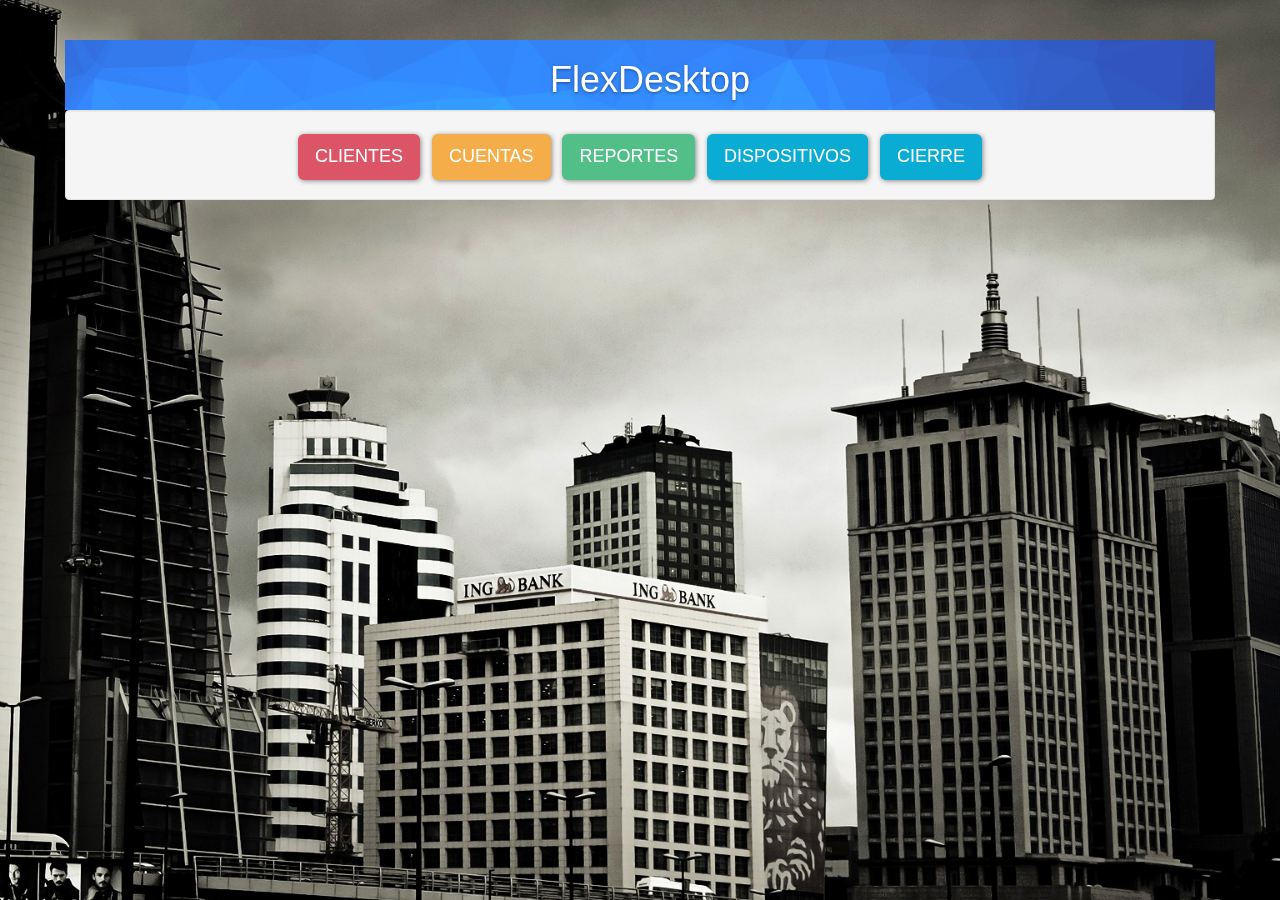
<file: FlexDesktop/public_html/index.html>
<html>
    <head>
        <title>FlexDesktop</title>
        <meta charset="UTF-8">
        <meta name="viewport" content="width=device-width">

        <!-- CSS -->
        <!-- CSS Bootstrap -->
        <link href="css/MyCSS.css" rel="stylesheet" type="text/css">
        <link href="css/bootstrap-responsive.css" rel="stylesheet" type="text/css">
        <link href="css/bootstrap-responsive.min.css" rel="stylesheet" type="text/css">
        <link href="css/bootstrap.css" rel="stylesheet" type="text/css">
        <link href="css/bootstrap.min.css" rel="stylesheet" type="text/css">
        <!-- DataTables CSS -->
        <link rel="stylesheet" type="text/css" href="css/jquery.dataTables.css">


        <!-- Scripts -->
        <!-- jQuery -->
        <script src="js/jquery.min.js"></script>
        <!-- JS Bootstrap -->
        <script src="js/bootstrap.js"></script>
        <!-- DataTables -->
        <script type="text/javascript" src="js/jquery.dataTables.js"></script>
        <!-- Metodos Javascript de la interfaz-->
        <script src="js/DesignScripts.js"></script>
        
        <script src=js/jquery.backstretch.min.js></script>
        
        <script>
            $(document).ready(function(e){
                 $.backstretch(["img/bg2.jpg"]);
            });
        </script>
        <!-- Metodos de la pagina actual-->
        <script></script>
    </head>
    <body>
        <div class="container">
            <div class="row">
                <div class="bs-header" id="content">
                    <div class="container">
                        <h1>FlexDesktop</h1>
                    </div>
                </div>
                <div class="well text-center">
                    <a href="Clientes.html" class="rmLink" target="_self" style="width: 161px;">
                        <button type="button" class="btn btn-hot text-uppercase btn-lg" >Clientes</button></a>
                    <a href="Cuentas.html" class="rmLink" target="_self" style="width: 161px;">
                        <button type="button" class="btn btn-sunny text-uppercase btn-lg">Cuentas</button></a>
                    <a href="Reportes.html" class="rmLink" target="_self" style="width: 161px;">
                        <button type="button" class="btn btn-fresh text-uppercase btn-lg">Reportes</button></a>
                    <a href="Dispositivos.html" class="rmLink" target="_self" style="width: 161px;">
                        <button type="button" class="btn btn-sky text-uppercase btn-lg">Dispositivos</button></a>
                    <a href="Cierre.html" class="rmLink" target="_self" style="width: 161px;">
                        <button type="button" class="btn btn-sky text-uppercase btn-lg">Cierre</button></a>
                </div>
            </div>
        </div>
    </body>
</html>
</file>
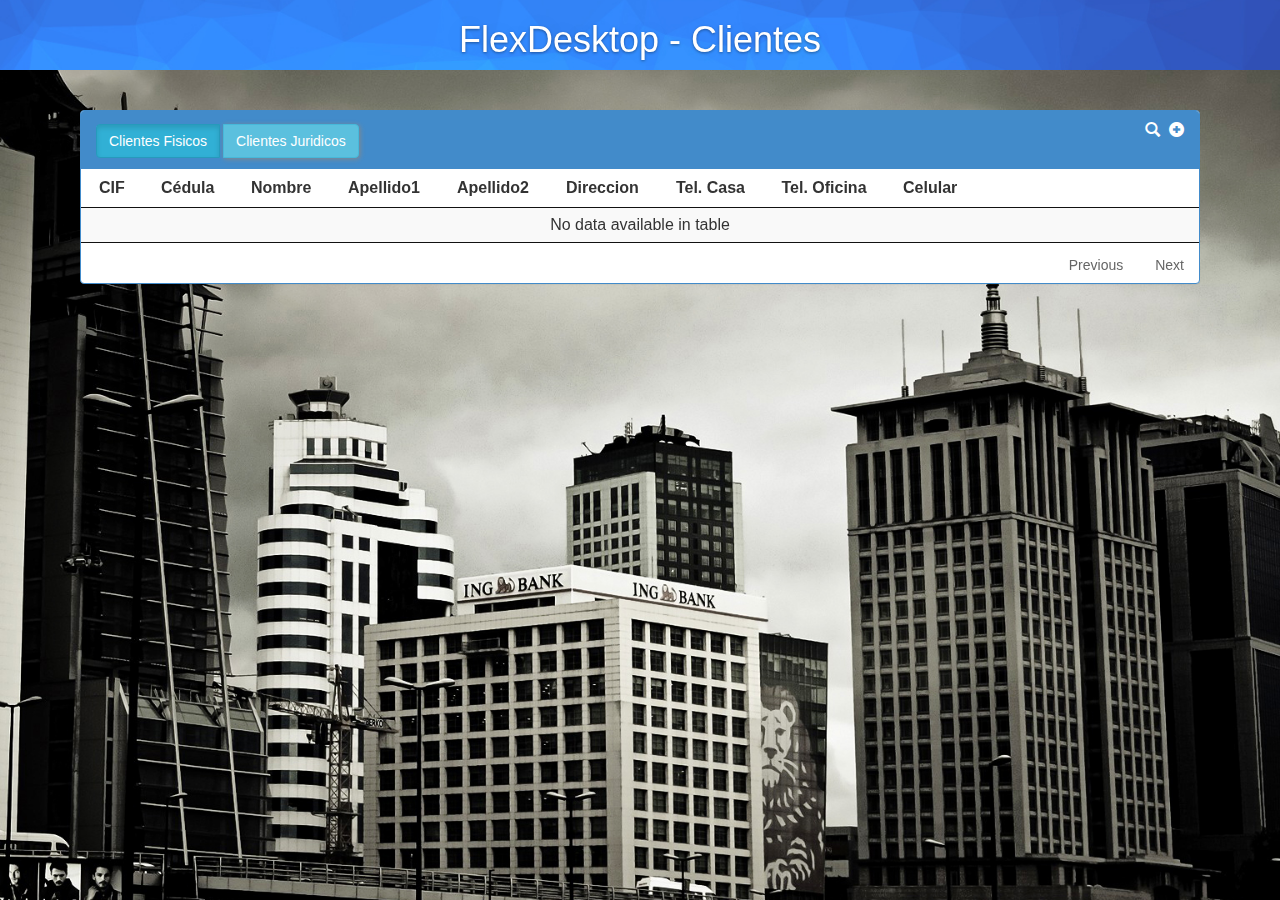
<file: FlexDesktop/public_html/Clientes.html>
<html>
    <head>
        <title>Clientes</title>
        <meta charset="UTF-8">
        <meta name="viewport" content="width=device-width">
        <!-- CSS -->
        <!-- CSS Bootstrap -->
        <link href="css/MyCSS.css" rel="stylesheet" type="text/css">
        <link href="css/bootstrap.css" rel="stylesheet" type="text/css">
        <!-- DataTables CSS -->
        <link rel="stylesheet" type="text/css" href="css/jquery.dataTables.css">


        <!-- Scripts -->
        <!-- jQuery -->
        <script src="js/jquery.min.js"></script>
        <!-- JS Bootstrap -->
        <script src="js/bootstrap.js"></script>
        <!-- DataTables -->
        <script type="text/javascript" src="js/jquery.dataTables.js"></script>
        <!-- Metodos Javascript de la interfaz-->
        <script src="js/DesignScripts.js"></script>
        <!-- Metodos de la pagina actual-->
        <script src="js/Clientes.js"></script>
        
        <script src=js/jquery.backstretch.min.js></script>
        <script>
            $(document).ready(function(e){
                 $.backstretch(["img/bg2.jpg"]);
            });
        </script>
        
    </head>
    <body>
        <input id="delete-value" type="text" class="form-control">
        <div class="bs-header" id="content">
            <div class="container">
                <h1>FlexDesktop - Clientes</h1>
            </div>
        </div>

        <!-- Tabla Clientes-->
        <div class="container">
            <div class="row">
                <div class="col-md-12">
                    <div class="panel panel-primary">
                        <div class="panel-heading">
                            <h3 class="panel-title">n</h3>
                            <div id="tab" class="btn-group" data-toggle="buttons-radio">
                                <a href="#cli-fisicos" id="cli-fisicos-radio" class="btn btn-large btn-info active" data-toggle="tab">Clientes Fisicos</a>
                                <a href="#cli-juridicos" id="cli-juridicos-radio" class="btn btn-large btn-info" data-toggle="tab">Clientes Juridicos</a>
                            </div>
                            <div class="pull-right">
                                <span class="clickable filter" data-toggle="tooltip" title="Buscar" data-container="body">
                                    <i class="glyphicon glyphicon-search"></i>
                                </span>
                                <span class="clickable cli-add" title="Agregar Cliente" data-container="body"  data-toggle="modal" data-target="#edit-cliente" data-placement="top">
                                    <i class="glyphicon glyphicon-plus-sign"></i>
                                </span>
                            </div>
                        </div>
                        <div class="panel-body">
                            <input type="text" class="form-control" id="cli-table-filter" data-action="filter" data-filters="#cli-table" placeholder="Buscar Clientes" />
                        </div>
                        <div class="tab-content">
                            <div class="tab-pane active" id="cli-fisicos">
                                <table id="cli-fisicos-table" class="display" cellspacing="0" width="100%">
                                    <thead>
                                        <tr>
                                            <th>CIF</th>
                                            <th>Cédula</th>
                                            <th>Nombre</th>
                                            <th>Apellido1</th>
                                            <th>Apellido2</th>
                                            <th>Direccion</th>
                                            <th>Tel. Casa</th>
                                            <th>Tel. Oficina</th>
                                            <th>Celular</th>
                                            <th></th>
                                            <th></th>
                                            <th></th>
                                            <th></th> 
                                        </tr>
                                    </thead>
                                    <tbody> </tbody>
                                </table>
                            </div>
                            <div class="tab-pane" id="cli-juridicos">
                                <table id="cli-juridicos-table" class="display" cellspacing="0" width="100%">
                                    <thead>
                                        <tr>
                                            <th>CIF</th>
                                            <th>Cédula Juridica</th>
                                            <th>Nombre</th>
                                            <th>Direccion</th>
                                            <th>Tel. Casa</th>
                                            <th>Tel. Oficina</th>
                                            <th>Celular</th>
                                            <th></th>
                                            <th></th>
                                            <th></th> 
                                        </tr>
                                    </thead>
                                    <tbody> </tbody>
                                </table>
                            </div>
                        </div>
                    </div>
                </div>
            </div>
        </div>

        <!-- Modal Edit/Add Clientes-->
        <div class="modal fade" id="edit-cliente" tabindex="-1" role="dialog" aria-labelledby="edit" aria-hidden="true">
            <div class="modal-dialog">
                <div class="modal-content">
                    <div class="modal-header">
                        <button type="button" class="close" data-dismiss="modal" aria-hidden="true">×</button>
                        <h3 class="modal-title custom_align" id="Heading"></h3>
                    </div>
                    <div class="modal-body">
                        <label>
                            Customer identification file:
                            <input id="cif" type="text" placeholder="CIF" class="form-control" disabled>
                        </label>
                        <label>
                            Numero de cedula:
                            <input id="cedula" type="text" placeholder="Cédula" class="form-control">
                        </label>
                        <label>
                            Nombre:
                            <input id="nombre" type="text" placeholder="Nombre" class="form-control">
                        </label>
                        <label>
                            Primer Apellido:
                            <input id="apellido1" type="text" placeholder="Apellido1" class="form-control">
                        </label>
                        <label>
                            Segundo Apellido:
                            <input id="apellido2" type="text" placeholder="Apellido2" class="form-control">
                        </label>
                        <label>
                            Direccion:
                            <input id="direccion" type="text" placeholder="Direccion" class="form-control">
                        </label>
                        <label>
                            Telefono Casa:
                            <input id="telcasa" type="text" placeholder="Telefono Casa" class="form-control">
                        </label>
                        <label>
                            Telefono Oficina:
                            <input id="telofi" type="text" placeholder="Telefono Oficina" class="form-control">
                        </label>
                        <label>
                            Telefono Celular:
                            <input id="celular" type="text" placeholder="Telefono Celular" class="form-control">
                        </label>
                    </div>
                    <div class="modal-footer ">
                        <button type="button" class="btn btn-info btn-lg btn-cli-post" style="width: 100%;"><span class="glyphicon glyphicon-ok-sign"></span> Agregar</button>
                        <button type="button" class="btn btn-info btn-lg btn-cli-update" style="width: 100%;"><span class="glyphicon glyphicon-ok-sign"></span> Update</button>
                    </div>
                </div>
                <!-- /.modal-content --> 
            </div>
            <!-- /.modal-dialog --> 
        </div>

        <!--modal delete-->
        <div class="modal fade" id="delete-cliente" tabindex="-1" role="dialog" aria-labelledby="edit" aria-hidden="true">
            <div class="modal-dialog">
                <div class="modal-content">
                    <div class="modal-header">
                        <button type="button" class="close" data-dismiss="modal" aria-hidden="true">×</button>
                        <h4 class="modal-title custom_align" id="Heading">Borrar Esta Entrada</h4>
                    </div>
                    <div class="modal-body">
                        <div class="alert alert-info"><span class="glyphicon glyphicon-warning-sign"></span> Seguro que desea eliminar este cliente?</div>
                    </div>
                    <div class="modal-footer ">
                        <button type="button" class="btn btn-info btn-cli-delete" ><span class="glyphicon glyphicon-ok-sign"></span> Si</button>
                        <button type="button" class="btn btn-info" data-dismiss="modal"><span class="glyphicon glyphicon-remove"></span> No</button>
                    </div>
                </div>
                <!-- /.modal-content --> 
            </div>
            <!-- /.modal-dialog --> 
        </div>
        
        <!--modal adjuntos-->
        <div class="modal fade" id="files-cliente" tabindex="-1" role="dialog" aria-labelledby="edit" aria-hidden="true">
            <div class="modal-dialog">
                <div class="modal-content">
                    <div class="modal-header">
                        <button type="button" class="close" data-dismiss="modal" aria-hidden="true">×</button>
                        <h4 class="modal-title custom_align" id="Heading">Archivos adjuntos</h4>
                    </div>
                    <div class="modal-body">
                        <div class="alert alert-info"><span class="glyphicon glyphicon-warning-sign"></span> ?</div>
                    </div>
                </div>
                <!-- /.modal-content --> 
            </div>
            <!-- /.modal-dialog --> 
        </div>
        
        <!--modal foto-->
        <div class="modal fade" id="photo-cliente" tabindex="-1" role="dialog" aria-labelledby="edit" aria-hidden="true">
            <div class="modal-dialog">
                <div class="modal-content">
                    <div class="modal-header">
                        <button type="button" class="close" data-dismiss="modal" aria-hidden="true">×</button>
                        <h4 class="modal-title custom_align" id="Heading">Foto</h4>
                    </div>
                    <div class="modal-body">
                        <div class="alert alert-info"><span class="glyphicon glyphicon-warning-sign"></span> ?</div>
                    </div>
                </div>
                <!-- /.modal-content --> 
            </div>
            <!-- /.modal-dialog --> 
        </div>

    </body>
</html>
</file>
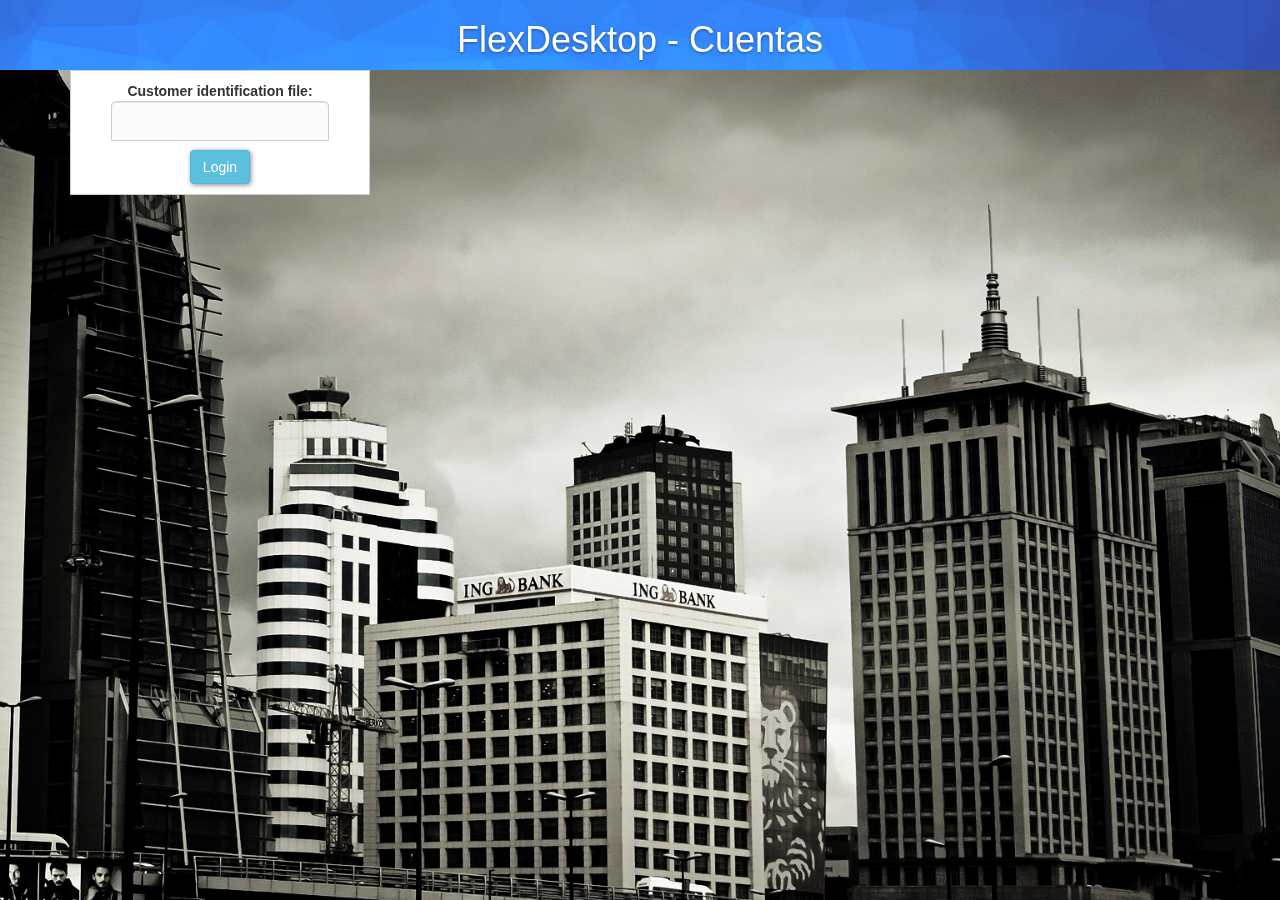
<file: FlexDesktop/public_html/Cuentas.html>
<html>
    <head>
        <title>Cuentas</title>
        <meta charset="UTF-8">
        <meta name="viewport" content="width=device-width">
        <!-- CSS -->
        <!-- CSS Bootstrap -->
        <link href="css/MyCSS.css" rel="stylesheet" type="text/css">
        <link href="css/bootstrap.css" rel="stylesheet" type="text/css">
        <!-- DataTables CSS -->
        <link rel="stylesheet" type="text/css" href="css/jquery.dataTables.css">


        <!-- Scripts -->
        <!-- jQuery -->
        <script src="js/jquery.min.js"></script>
        <!-- JS Bootstrap -->
        <script src="js/bootstrap.js"></script>
        <!-- DataTables -->
        <script type="text/javascript" src="js/jquery.dataTables.js"></script>
        <!-- Metodos Javascript de la interfaz-->
        <script src="js/DesignScripts.js"></script>
        <!-- Metodos de la pagina actual-->
        <script src="js/Cuentas.js"></script>
        
        <script src=js/jquery.backstretch.min.js></script>
        
        <script>
            $(document).ready(function(e){
                 $.backstretch(["img/bg2.jpg"]);
            });
        </script>
        
    </head>
    <body>
        <input id="delete-value" type="text" class="form-control">
        <div class="bs-header" id="content">
            <div class="container">
                <h1>FlexDesktop - Cuentas</h1>
            </div>
        </div>

        <div class="container" id="container-login">
            <div class="login-container">
                <div id="output"></div>
                <div class="form-box">
                    <label>
                        Customer identification file:
                        <input id="cif" type="text" class="form-control">
                    </label>
                    <button id="login-cliente" class="btn btn-info">Login</button>
                </div>
            </div>
        </div>

        <!-- Tabla Cuentas-->
        <div class="container" id="container-cuentas">
            <div class="row">
                <div class="col-md-12">
                    <div class="panel panel-primary">
                        <div class="panel-heading">
                            <h3 class="panel-title">n</h3>
                            <div id="tab" class="btn-group" data-toggle="buttons-radio">
                                <a href="#cue-auto" id="cue-auto-radio" class="btn btn-large btn-info active" data-toggle="tab">Cuentas de Ahorro Automatico</a>
                                <a href="#cue-vista" id="cue-vista-radio" class="btn btn-large btn-info" data-toggle="tab">Cuentas de Ahorro Vista</a>
                            </div>
                            <div class="pull-right">
                                <span class="clickable filter" data-toggle="tooltip" title="Buscar" data-container="body">
                                    <i class="glyphicon glyphicon-search"></i>
                                </span>
                                <span class="clickable cue-add" title="Agregar Cuenta" data-container="body"  data-toggle="modal" data-target="#edit-cuenta" data-placement="top">
                                    <i class="glyphicon glyphicon-plus-sign"></i>
                                </span>
                            </div>
                        </div>
                        <div class="panel-body">
                            <input type="text" class="form-control" id="cue-table-filter" data-action="filter" data-filters="#cue-table" placeholder="Buscar Cuentas" />
                        </div>
                        <div class="tab-content">
                            <div class="tab-pane active" id="cue-auto">
                                <table id="cue-auto-table" class="display" cellspacing="0" width="100%">
                                    <thead>
                                        <tr>
                                            <th>#Cuenta</th>
                                            <th>Inicio</th>
                                            <th>Descripcion</th>
                                            <th>Saldo real</th>
                                            <th>Saldo temporal</th>
                                            <th>Monto</th>
                                            <th>#Cuenta deduccion</th>
                                            <th>Duracion (meses)</th>
                                            <th>Deduccion cada</th>
                                            <th></th>
                                            <th></th>
                                            <th></th>
                                            <th></th> 
                                        </tr>
                                    </thead>
                                    <tbody> </tbody>
                                </table>
                            </div>
                            <div class="tab-pane" id="cue-vista">
                                <table id="cue-vista-table" class="display" cellspacing="0" width="100%">
                                    <thead>
                                        <tr>
                                            <th>#Cuenta</th>
                                            <th>Descripcion</th>
                                            <th>Saldo real</th>
                                            <th>Saldo temporal</th>
                                            <th>Moneda</th>
                                            <th></th>
                                            <th></th>
                                            <th></th> 
                                        </tr>
                                    </thead>
                                    <tbody> </tbody>
                                </table>
                            </div>
                        </div>
                    </div>
                </div>
            </div>
        </div>

 <!-- Modal Edit/Add pagos-->
        <div class="modal fade" id="edit-pagos" tabindex="-1" role="dialog" aria-labelledby="edit" aria-hidden="true">
            <div class="modal-dialog">
                <div class="modal-content">
                    <div class="modal-header">
                        <button type="button" class="close" data-dismiss="modal" aria-hidden="true">×</button>
                        <h3 class="modal-title custom_align" id="Heading"> Crear Pago</h3>
                    </div>
                    <div class="modal-body">
                        <label class="auto">
                            Numero de Cuenta Origen:
                            <input id="cuentaorigen" type="text" placeholder="cuenta origen" class="form-control" disabled>
                        </label>
                        <label class="auto">
                            Numero de Cuenta Destino:
                            <input id="cuentadestino" type="text" placeholder="cuenta destino" class="form-control" >
                        </label>
                        <br>
                        <label class="vista">
                            Monto:
                            <input id="monto" type="text" placeholder="Inicio" class="form-control">
                        </label>
                    </div>
                    <div class="modal-footer ">
                        <button type="button" class="btn btn-info btn-lg btn-pago-post" style="width: 100%;"><span class="glyphicon glyphicon-ok-sign"></span> Agregar</button>
                       </div>
                </div>
                <!-- /.modal-content --> 
            </div>
            <!-- /.modal-dialog --> 
        </div>

        
        <!-- Modal Edit/Add Clientes-->
        <div class="modal fade" id="edit-cuenta" tabindex="-1" role="dialog" aria-labelledby="edit" aria-hidden="true">
            <div class="modal-dialog">
                <div class="modal-content">
                    <div class="modal-header">
                        <button type="button" class="close" data-dismiss="modal" aria-hidden="true">×</button>
                        <h3 class="modal-title custom_align" id="Heading"></h3>
                    </div>
                    <div class="modal-body">
                        <label class="auto vista">
                            Numero de Cuenta:
                            <input id="cuenta" type="text" placeholder="Cuenta" class="form-control" disabled>
                        </label>
                        <label class="auto">
                            Fecha de inicio:
                            <input id="fecha" type="text" placeholder="Inicio" class="form-control" disabled>
                        </label>
                        <br>
                        <label class="auto">
                            Proposito:
                            <select id="propositos"></select>
                        </label>
                        <br>
                        <label class="vista">
                            Descripcion:
                            <input id="descripcion" type="text" placeholder="Inicio" class="form-control">
                        </label>
                        <br>
                        <label class="auto vista">
                            Saldo real:
                            <input id="real" type="text" placeholder="Monto" class="form-control">
                        </label>
                        <label class="auto vista">
                            Saldo Temporal:
                            <input id="temporal" type="text" placeholder="Monto" class="form-control">
                        </label>
                        <br>
                        <label class="auto">
                            Monto a debitar:
                            <input id="monto" type="text" placeholder="Monto" class="form-control">
                        </label>
                        <label class="auto">
                            Cuenta deduccion:
                            <select id="cuentadeduccion"></select>
                        </label>
                        <br>
                        <label class="auto">
                            Tiempo de ahorro (meses):
                            <input id="meses" type="text" placeholder="Tiempo Ahorro" class="form-control">
                        </label>
                        <label class="auto">
                            Ahorro cada:
                            <input id="tiempo" type="text" placeholder="Tiempo deduccion" class="form-control">
                        </label>
                        <label class="auto">
                            <select id="tipotiempo"></select>
                        </label>
                        <label class="vista">
                            moneda:
                            <select id="tipomoneda"></select>
                        </label>
                    </div>
                    <div class="modal-footer ">
                        <button type="button" class="btn btn-info btn-lg btn-cue-post" style="width: 100%;"><span class="glyphicon glyphicon-ok-sign"></span> Agregar</button>
                        <button type="button" class="btn btn-info btn-lg btn-cue-update" style="width: 100%;"><span class="glyphicon glyphicon-ok-sign"></span> Update</button>
                    </div>
                </div>
                <!-- /.modal-content --> 
            </div>
            <!-- /.modal-dialog --> 
        </div>

        <!--modal delete-->
        <div class="modal fade" id="delete-cuenta" tabindex="-1" role="dialog" aria-labelledby="edit" aria-hidden="true">
            <div class="modal-dialog">
                <div class="modal-content">
                    <div class="modal-header">
                        <button type="button" class="close" data-dismiss="modal" aria-hidden="true">×</button>
                        <h4 class="modal-title custom_align" id="Heading">Borrar Esta Entrada</h4>
                    </div>
                    <div class="modal-body">
                        <div class="alert alert-info"><span class="glyphicon glyphicon-warning-sign"></span> Seguro que desea eliminar este cuenta?</div>
                    </div>
                    <div class="modal-footer ">
                        <button type="button" class="btn btn-info btn-cue-delete" ><span class="glyphicon glyphicon-ok-sign"></span> Si</button>
                        <button type="button" class="btn btn-info" data-dismiss="modal"><span class="glyphicon glyphicon-remove"></span> No</button>
                    </div>
                </div>
                <!-- /.modal-content --> 
            </div>
            <!-- /.modal-dialog --> 
        </div>

    </body>
</html>
</file>
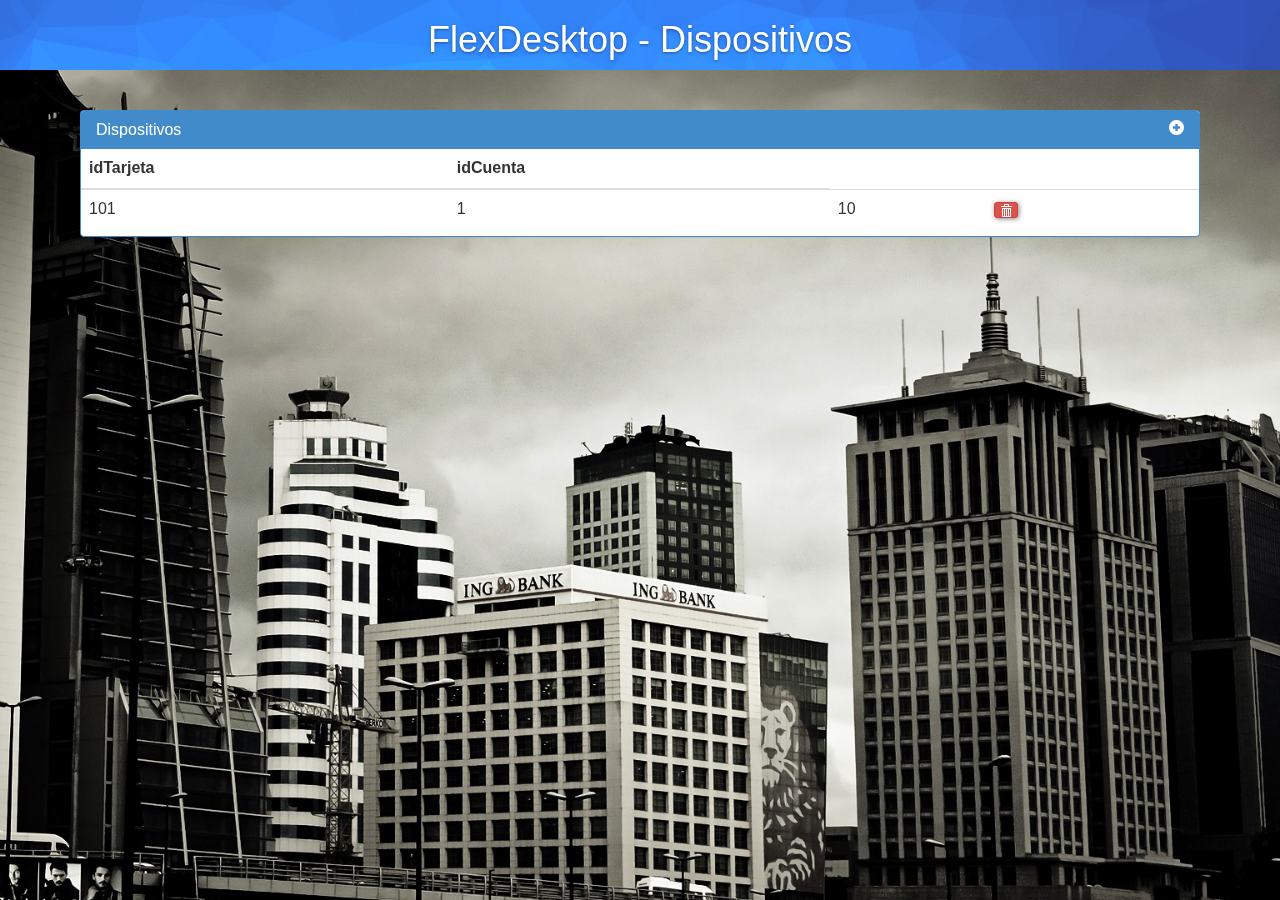
<file: FlexDesktop/public_html/Dispositivos.html>
<html>
    <head>
        <title>Dispositivos</title>
        <meta charset="UTF-8">
        <meta name="viewport" content="width=device-width">
        <!-- CSS -->
        <!-- CSS Bootstrap -->
        <link href="css/MyCSS.css" rel="stylesheet" type="text/css">
        <link href="css/bootstrap.css" rel="stylesheet" type="text/css">
        <!-- DataTables CSS -->
        <link rel="stylesheet" type="text/css" href="css/jquery.dataTables.css">


        <!-- Scripts -->
        <!-- jQuery -->
        <script src="js/jquery.min.js"></script>
        <!-- JS Bootstrap -->
        <script src="js/bootstrap.js"></script>
        <!-- DataTables -->
        <script type="text/javascript" src="js/jquery.dataTables.js"></script>
        <!-- Metodos Javascript de la interfaz-->
        <script src="js/DesignScripts.js"></script>
        
        
        <script src="js/Dispositivos.js"></script>
        
        <script src=js/jquery.backstretch.min.js></script>
        
        <script>
            $(document).ready(function(e){
                 $.backstretch(["img/bg2.jpg"]);
            });
        </script>
        
        
    </head>
    <body>
        <div class="bs-header" id="content">
            <div class="container">
                <h1>FlexDesktop - Dispositivos</h1>
            </div>
        </div>

 <!-- Tabla Contenedores-->
        <div class="container">
            <div class="row">
                <div class="col-md-12">
                    <div class="panel panel-primary">
                        <div class="panel-heading">
                            <h3 class="panel-title">Dispositivos</h3>
                            <div class="pull-right">
                                <span class="clickable con-add" title="Agregar Dispositivo" data-container="body"  data-toggle="modal" data-target="#edit-dispositivo" data-placement="top">
                                    <i class="glyphicon glyphicon-plus-sign"></i>
                                </span>
                            </div>
                        </div>
                        <table class="table table-hover" id="con-table">
                            <thead>
                                <tr>
                                    <th>idTarjeta</th>
                                    <th>idCuenta</th>
                                </tr>
                            </thead>
                            <tbody id="con-table-body">
                                <tr>
                                    <td id="campo-numero">101</td>
                                    <td id="campo-ruta">1</td>
                                    <td id="campo-peso">10</td>
                                    <td><p><button class="btn btn-danger btn-xs con-delete" data-title="Delete-contenedor" data-toggle="modal" data-target="#delete-contenedor" data-placement="top" rel="tooltip"><span class="glyphicon glyphicon-trash"></span></button></p></td>
                                </tr>
                            </tbody>
                        </table>
                    </div>
                </div>
            </div>
        </div>


        <div class="modal fade" id="edit-dispositivo" tabindex="-1" role="dialog" aria-labelledby="edit" aria-hidden="true">
            <div class="modal-dialog">
                <div class="modal-content">
                    <div class="modal-header">
                        <button type="button" class="close" data-dismiss="modal" aria-hidden="true">×</button>
                        <h3 class="modal-title custom_align" id="Heading">Agregar Dispositivo</h3>
                    </div>
                    <div class="modal-body">
                        <div>
                            <input id="tarjeta" type="text" placeholder="ID de Dispositivo" class="form-control">
                        </div>
                        <div>
                            <input id="cuenta" type="text" placeholder="ID de Cuenta" class="form-control">
                        </div>
                    </div>
                    <div class="modal-footer ">
                        <button type="button" class="btn btn-info btn-lg btn-con-post" style="width: 100%;"><span class="glyphicon glyphicon-ok-sign"></span> Agregar</button>
                    </div>
                </div>
                <!-- /.modal-content --> 
            </div>
            <!-- /.modal-dialog --> 
        </div>

        <!--modal delete-->
        <div class="modal fade" id="delete-contenedor" tabindex="-1" role="dialog" aria-labelledby="edit" aria-hidden="true">
            <div class="modal-dialog">
                <div class="modal-content">
                    <div class="modal-header">
                        <button type="button" class="close" data-dismiss="modal" aria-hidden="true">×</button>
                        <h4 class="modal-title custom_align" id="Heading">Borrar Esta Entrada</h4>
                    </div>
                    <div class="modal-body">
                        <div class="alert alert-warning"><span class="glyphicon glyphicon-warning-sign"></span> Seguro que desea eliminar este contenedor?</div>
                    </div>
                    <div class="modal-footer ">
                        <button type="button" class="btn btn-warning btn-con-delete" ><span class="glyphicon glyphicon-ok-sign"></span> Si</button>
                        <button type="button" class="btn btn-warning" data-dismiss="modal"><span class="glyphicon glyphicon-remove"></span> No</button>
                    </div>
                </div>
                <!-- /.modal-content --> 
            </div>
            <!-- /.modal-dialog --> 
        </div>

    </body>
</html>
</file>
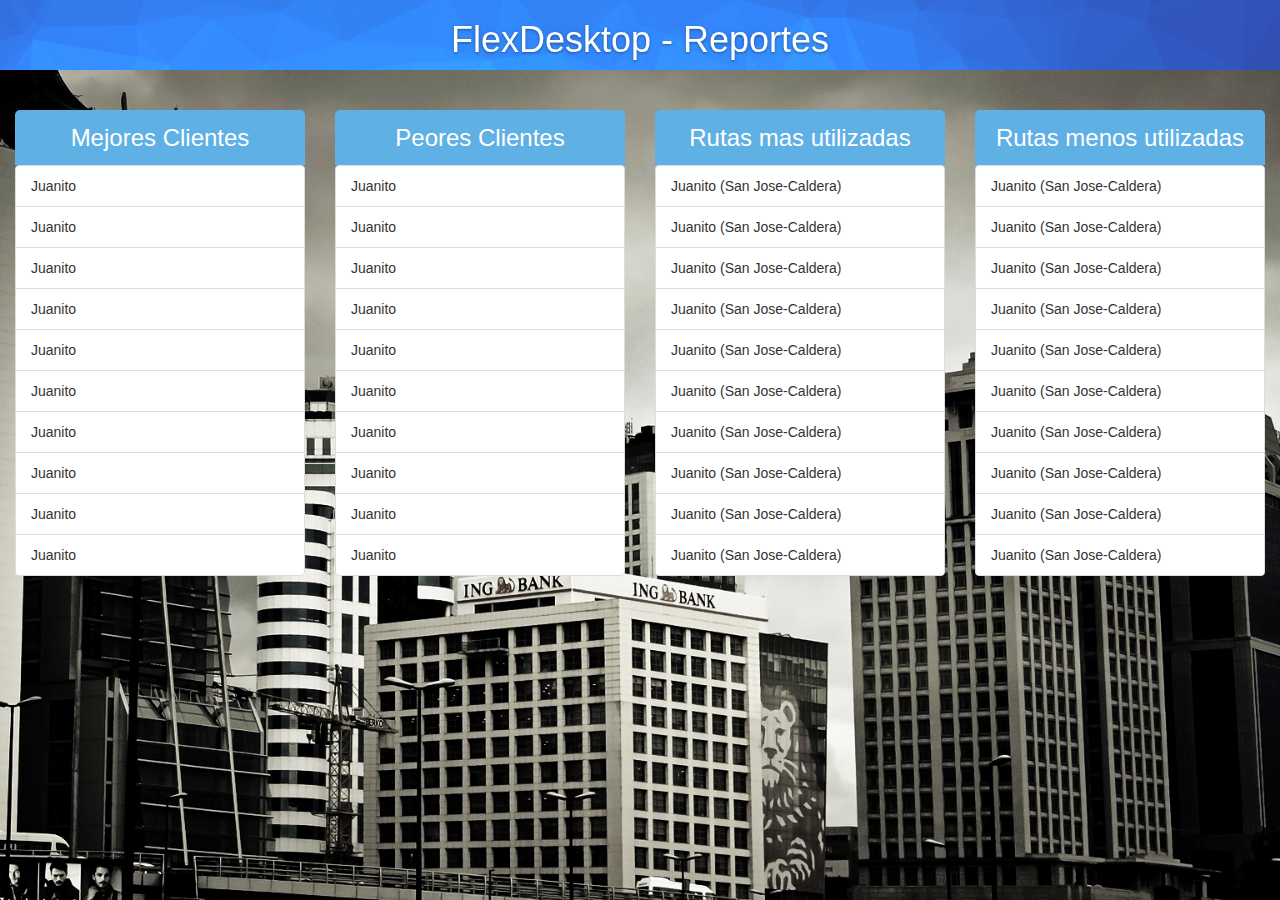
<file: FlexDesktop/public_html/Reportes.html>
<html>
    <head>
        <title>Reportes</title>
        <meta charset="UTF-8">
        <meta name="viewport" content="width=device-width">
        <!-- CSS -->
        <!-- CSS Bootstrap -->
        <link href="css/MyCSS.css" rel="stylesheet" type="text/css">
        <link href="css/bootstrap.css" rel="stylesheet" type="text/css">
        <!-- DataTables CSS -->
        <link rel="stylesheet" type="text/css" href="css/jquery.dataTables.css">


        <!-- Scripts -->
        <!-- jQuery -->
        <script src="js/jquery.min.js"></script>
        <!-- JS Bootstrap -->
        <script src="js/bootstrap.js"></script>
        <!-- DataTables -->
        <script type="text/javascript" src="js/jquery.dataTables.js"></script>
        <!-- Metodos Javascript de la interfaz-->
        <script src="js/DesignScripts.js"></script>
        <!-- Metodos de la pagina actual-->
        <script src="js/Reportes.js"></script>
        
        <script src=js/jquery.backstretch.min.js></script>
        <script>
            $(document).ready(function(e){
                 $.backstretch(["img/bg2.jpg"]);
            });
        </script>
    </head>
    <body>
        <div class="bs-header" id="content">
            <div class="container">
                <h1>FlexDesktop - Reportes</h1>
            </div>
        </div>
        <div class="container-repo">
            <!-- Mejores Clientes-->
            <div class="col-md-3" id="home-box">
                <div class="pricing_header">
                    <h3>Mejores Clientes</h3>
                    <div class="space"></div>
                </div>
                <ul id="lista-mejores-clientes" class="list-group">
                    <li class="list-group-item">Juanito</li>
                    <li class="list-group-item">Juanito</li>
                    <li class="list-group-item">Juanito</li>
                    <li class="list-group-item">Juanito</li>
                    <li class="list-group-item">Juanito</li>
                    <li class="list-group-item">Juanito</li>
                    <li class="list-group-item">Juanito</li>
                    <li class="list-group-item">Juanito</li>
                    <li class="list-group-item">Juanito</li>
                    <li class="list-group-item">Juanito</li>
                </ul>
            </div>
            <!-- Peores Clientes-->
            <div class="col-md-3" id="home-box">
                <div class="pricing_header">
                    <h3>Peores Clientes</h3>
                    <div class="space"></div>
                </div>
                <ul id="lista-peores-clientes" class="list-group">
                    <li class="list-group-item">Juanito</li>
                    <li class="list-group-item">Juanito</li>
                    <li class="list-group-item">Juanito</li>
                    <li class="list-group-item">Juanito</li>
                    <li class="list-group-item">Juanito</li>
                    <li class="list-group-item">Juanito</li>
                    <li class="list-group-item">Juanito</li>
                    <li class="list-group-item">Juanito</li>
                    <li class="list-group-item">Juanito</li>
                    <li class="list-group-item">Juanito</li>
                </ul>
            </div>
            <!-- Rutas mas utilizadas-->
            <div class="col-md-3" id="home-box">
                <div class="pricing_header">
                    <h3>Rutas mas utilizadas</h3>
                    <div class="space"></div>
                </div>
                <ul id="lista-mejores-rutas" class="list-group">
                    <li class="list-group-item">Juanito (San Jose-Caldera)</li>
                    <li class="list-group-item">Juanito (San Jose-Caldera)</li>
                    <li class="list-group-item">Juanito (San Jose-Caldera)</li>
                    <li class="list-group-item">Juanito (San Jose-Caldera)</li>
                    <li class="list-group-item">Juanito (San Jose-Caldera)</li>
                    <li class="list-group-item">Juanito (San Jose-Caldera)</li>
                    <li class="list-group-item">Juanito (San Jose-Caldera)</li>
                    <li class="list-group-item">Juanito (San Jose-Caldera)</li>
                    <li class="list-group-item">Juanito (San Jose-Caldera)</li>
                    <li class="list-group-item">Juanito (San Jose-Caldera)</li>
                </ul>
            </div>
            <!-- Rutas menos utilizadas-->
            <div class="col-md-3" id="home-box">
                <div class="pricing_header">
                    <h3>Rutas menos utilizadas</h3>
                    <div class="space"></div>
                </div>
                <ul id="lista-peores-rutas" class="list-group">
                    <li class="list-group-item">Juanito (San Jose-Caldera)</li>
                    <li class="list-group-item">Juanito (San Jose-Caldera)</li>
                    <li class="list-group-item">Juanito (San Jose-Caldera)</li>
                    <li class="list-group-item">Juanito (San Jose-Caldera)</li>
                    <li class="list-group-item">Juanito (San Jose-Caldera)</li>
                    <li class="list-group-item">Juanito (San Jose-Caldera)</li>
                    <li class="list-group-item">Juanito (San Jose-Caldera)</li>
                    <li class="list-group-item">Juanito (San Jose-Caldera)</li>
                    <li class="list-group-item">Juanito (San Jose-Caldera)</li>
                    <li class="list-group-item">Juanito (San Jose-Caldera)</li>
                </ul>
            </div>  
        </div>

    </body>
</html>
</file>
<file: FlexDesktop/public_html/css/MyCSS.css>
/* 
    Created on : Aug 17, 2014, 4:53:05 PM
    Author     : M. Taylor
*/

/* Required field START */

@import url(http://fonts.googleapis.com/css?family=Oswald);
@import url(http://fonts.googleapis.com/css?family=Roboto:400,300);
@import url(http://netdna.bootstrapcdn.com/font-awesome/4.0.3/css/font-awesome.css);


/* Button  START */

body{
    font-family: 'Oswald', sans-serif;
}

.btn{
    margin: 4px;
    box-shadow: 1px 1px 5px #888888;
}

.btn-xs{
    font-weight: 300;
}

.btn-hot {
    color: #fff;
    background-color: #db5566;
    border-bottom:2px solid #af4451;
}

.btn-hot:hover, .btn-sky.active:focus, .btn-hot:focus, .open>.dropdown-toggle.btn-hot {
    color: #fff;
    background-color: #df6a78;
    border-bottom:2px solid #b25560;
    outline: none;}


.btn-hot:active, .btn-hot.active {
    color: #fff;
    background-color: #c04b59;
    border-top:2px solid #9a3c47;
    margin-top: 2px;
}

.btn-sunny {
    color: #fff;
    background-color: #f4ad49;
    border-bottom:2px solid #c38a3a;
}

.btn-sunny:hover, .btn-sky.active:focus, .btn-sunny:focus, .open>.dropdown-toggle.btn-sunny {
    color: #fff;
    background-color: #f5b75f;
    border-bottom:2px solid #c4924c;
    outline: none;
}


.btn-sunny:active, .btn-sunny.active {
    color: #fff;
    background-color: #d69840;
    border-top:2px solid #ab7a33;
    margin-top: 2px;
}

.btn-fresh {
    color: #fff;
    background-color: #51bf87;
    border-bottom:2px solid #41996c;
}

.btn-fresh:hover, .btn-sky.active:focus, .btn-fresh:focus, .open>.dropdown-toggle.btn-fresh {
    color: #fff;
    background-color: #66c796;
    border-bottom:2px solid #529f78;
    outline: none;
}


.btn-fresh:active, .btn-fresh.active {
    color: #fff;
    background-color: #47a877;
    border-top:2px solid #39865f;
    outline: none;
    outline-offset: none;
    margin-top: 2px;
}

.btn-sky {
    color: #fff;
    background-color: #0bacd3;
    border-bottom:2px solid #098aa9;
}

.btn-sky:hover,.btn-sky.active:focus, .btn-sky:focus, .open>.dropdown-toggle.btn-sky {
    color: #fff;
    background-color: #29b6d8;
    border-bottom:2px solid #2192ad;
    outline: none;
}

.btn-sky:active, .btn-sky.active {
    color: #fff;
    background-color: #0a97b9;
    border-top:2px solid #087994;
    outline-offset: none;
    margin-top: 2px;
}

.btn:focus,
.btn:active:focus,
.btn.active:focus {
    outline: none;
    outline-offset: 0px;
}

/* Button  END */

/*******************************
          LOG
*******************************/

#log_Container {

  padding-top: 120px;
  margin: 0 auto 90px;
}

#log_Segmento{


  width: 320px;
  min-width: 120px;
  margin: 0 auto;
}



html,body{
    position: relative;
    height: 100%;
}

.form-box input{
    width: 100%;
    padding: 10px;
    text-align: center;
    height:40px;
    border: 1px solid #ccc;;
    background: #fafafa;
    transition:0.2s ease-in-out;

}

.form-box input:focus{
    outline: 0;
    background: #eee;
}

.form-box input[type="text"]{
    border-radius: 5px 5px 0 0;
    text-transform: lowercase;
}

.form-box input[type="password"]{
    border-radius: 0 0 5px 5px;
    border-top: 0;
}

.form-box button.login{
    margin-top:15px;
    padding: 10px 20px;
}

.animated {
    -webkit-animation-duration: 1s;
    animation-duration: 1s;
    -webkit-animation-fill-mode: both;
    animation-fill-mode: both;
}

@-webkit-keyframes fadeInUp {
    0% {
        opacity: 0;
        -webkit-transform: translateY(20px);
        transform: translateY(20px);
    }

    100% {
        opacity: 1;
        -webkit-transform: translateY(0);
        transform: translateY(0);
    }
}

@keyframes fadeInUp {
    0% {
        opacity: 0;
        -webkit-transform: translateY(20px);
        -ms-transform: translateY(20px);
        transform: translateY(20px);
    }

    100% {
        opacity: 1;
        -webkit-transform: translateY(0);
        -ms-transform: translateY(0);
        transform: translateY(0);
    }
}

.fadeInUp {
    -webkit-animation-name: fadeInUp;
    animation-name: fadeInUp;
}

td.pagos {
    background: url('../img/pagos.png') no-repeat center center;
    cursor: pointer;
}
tr.shown td.pagos{
    background: url('../img/pagos.png') no-repeat center center;
}

td.edit {
    background: url('../img/edit.png') no-repeat center center;
    cursor: pointer;
}
tr.shown td.edit{
    background: url('../img/edit.png') no-repeat center center;
}
td.delete {
    background: url('../img/delete.png') no-repeat center center;
    cursor: pointer;
}
tr.shown td.delete{
    background: url('../img/delete.png') no-repeat center center;
}
td.files {
    background: url('../img/files.png') no-repeat center center;
    cursor: pointer;
}
tr.shown td.edit{
    background: url('../img/files.png') no-repeat center center;
}
td.photo {
    background: url('../img/foto.png') no-repeat center center;
    cursor: pointer;
}
tr.shown td.photo{
    background: url('../img/foto.png') no-repeat center center;
}


.row{
    margin-top:40px;
    padding: 0 10px;
}
.clickable{
    cursor: pointer;   
}

.panel-heading div {
    margin-top: -18px;
    font-size: 15px;
}
.panel-heading div span{
    margin-left:5px;
}
.panel-body{
    display: none;
}

.bs-header {
    color: #FFF;
    text-align: center;
    background-color: #5fb0e4;
    background-image: url('../img/triangles.jpg');
    text-shadow: 0 1px 3px rgba(0,0,0,.4), 0 0 30px rgba(0,0,0,.075);
    background-repeat: no-repeat;
    background-position: center center; 
    background-size: cover;
}

.bs-footer {
    color: #FFF;
    text-align: center;
    background-color: #5fb0e4;
    background-image: url('../img/gnb.jpg');
    text-shadow: 0 1px 3px rgba(0,0,0,.4), 0 0 30px rgba(0,0,0,.075);
    background-repeat: no-repeat;
    background-position: center center; 
    background-size: cover;
    height:400px;
}

.invoice-title h2, .invoice-title h3 {
    display: inline-block;
}

.table > tbody > tr > .no-line {
    border-top: none;
}

.table > thead > tr > .no-line {
    border-bottom: none;
}

.table > tbody > tr > .thick-line {
    border-top: 2px solid;
}

.foto {
    background-image: url('../img/default.png');
    background-size: 50px 50px;
    background-repeat: no-repeat;
}


.login-container{
    position: relative;
    width: 300px;
    padding: 10px 40px 10px;
    text-align: center;
    background: #fff;
    border: 1px solid #ccc;
}

.container-repo {
    padding-top: 40px; 
}
#details {
    font-family: "Quicksand", sans-serif;
    font-size: 60px;
}
#home-box > h2 {
    font-family: "Quicksand", sans-serif;
    font-weight: 400; line-height: 1.1;
    color: #5fb0e4;
}

.list-group-item:first-child {
    border-top-right-radius: 0px;
    border-top-left-radius: 0px;
}
.pricing_header {
    background: none repeat scroll 0% 0% #5fb0e4;
    border-radius: 5px 5px 0px 0px;
    transition: background 0.4s ease-out 0s;
}
.pricing_header h3 { 
    text-align:center;
    line-height: 25px;
    padding: 15px 0px; 
    margin: 0px;
    font-family: "Quicksand", sans-serif;
    font-weight: 200;
    color: #FFF; }
</file>
